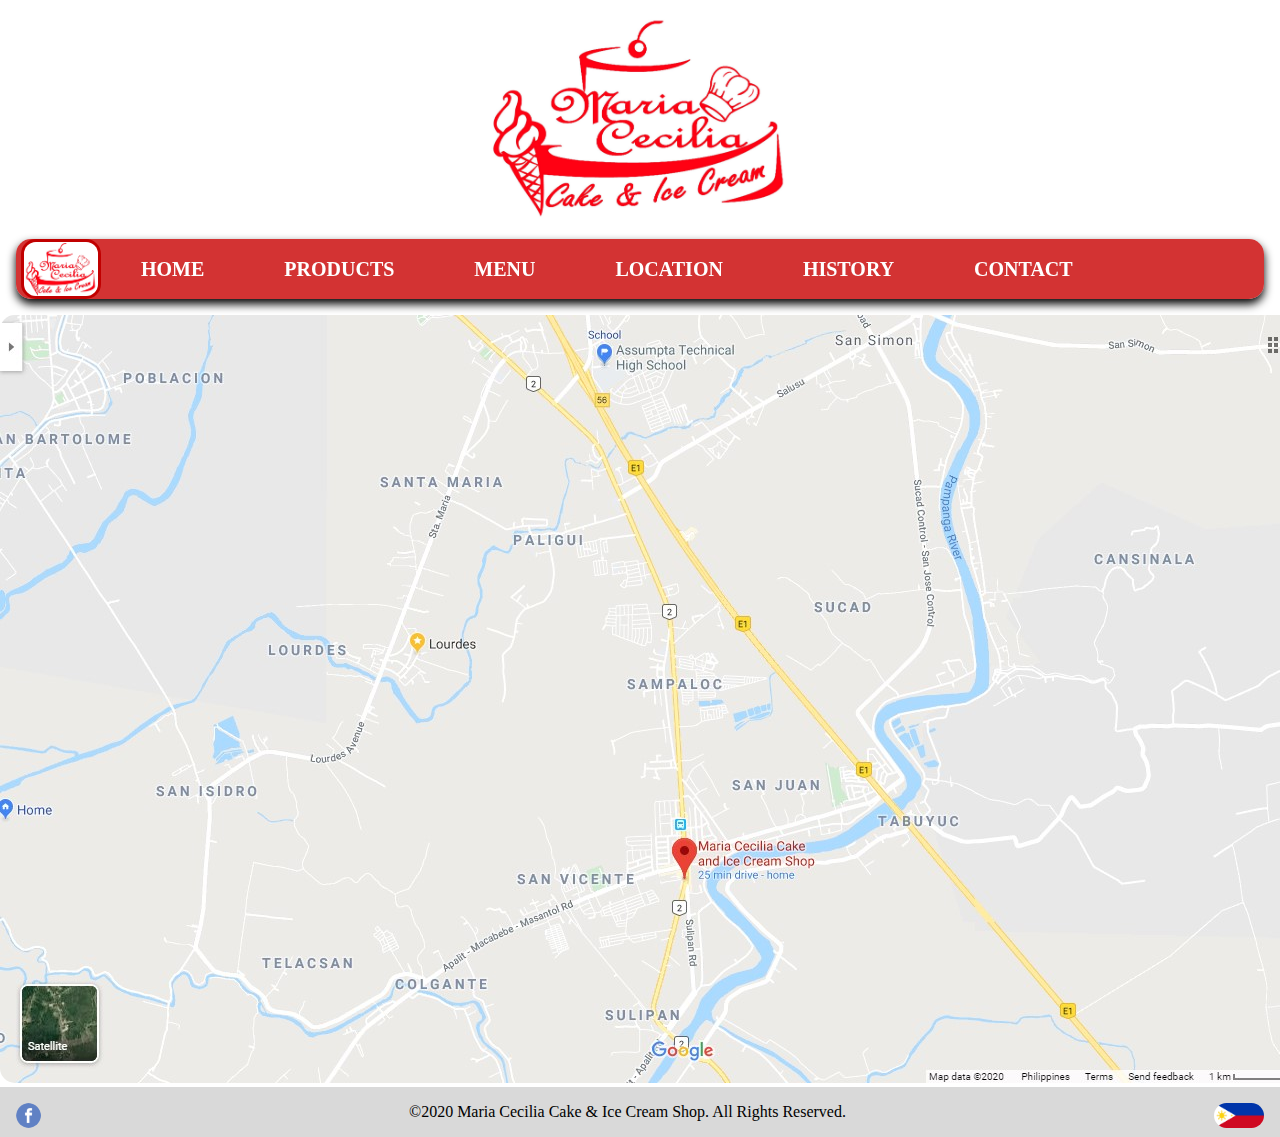
<file: MC Cakes/pages/location.html>
﻿<!DOCTYPE html>
<head>
	<title>Maria Cecilia's</title>
	<meta http-equiv="refresh" content="">
	<link rel="stylesheet" type="text/css" href="../css/index-stylesheet.css">
</head>
<body>
	<div class="postertop"><center>
		<img src="../images/logo.jpg" style="width: 25%;">

		</center>
	</div>
	<div class="topnav">
		<img class="navlogo" src="../images/logo.jpg">
		<ul class="navbar">
			<li><a href="index.html">Home</a></li>
			<li><a href="products.html">Products</a></li>
			<li><a href="menu.html">Menu</a></li>
			<li><a href="location.html">Location</a></li>
			<li><a href="history.html">History</a></li>			
			<li><a href="contact.html">Contact</a></li>
			<li style="float: right;"><a class="order" href="https://www.facebook.com/MariaCeciliacakes/" target="blank">Order Now!</a></li>
		</ul>	
	</div>
	
	<div class="map"><center>
		<img src="../images/MC Map.jpg" alt="map" usemap="#map">
		<map name="map">
  			<area shape="rect" coords="604,458,854,608" alt="mapzoom" href="mapzoom.html">
		</map></center>
	</div>
		
	<div class="footer">

		<div>
			<img src="../images/phflag.png" style="height: 25px; width: *; float: right;">
		</div>
		<div>
			<a href="https://www.facebook.com/MariaCeciliacakes/" target="blank"><img src="../images/fb-icon.png" style="height: 25px; width: *; float: left;"></a>
		</div>
		<div style="text-align: center;" >
		©2020 Maria Cecilia Cake & Ice Cream Shop. All Rights Reserved.
		</div>
	</div>
</body>
<script>
	var slideIndex = 0;
	showSlides();

	function showSlides() {
	  var i;
	  var slides = document.getElementsByClassName("mySlides");
	  var dots = document.getElementsByClassName("dot");
	  for (i = 0; i < slides.length; i++) {
	    slides[i].style.display = "none";  
	  }
	  slideIndex++;
	  if (slideIndex > slides.length) {slideIndex = 1}    
	  for (i = 0; i < dots.length; i++) {
	    dots[i].className = dots[i].className.replace(" active", "");
	  }
	  slides[slideIndex-1].style.display = "block";  
	  dots[slideIndex-1].className += " active";
	  setTimeout(showSlides, 5000); // Change image every 2 seconds
	}
</script>
</html>
</file>
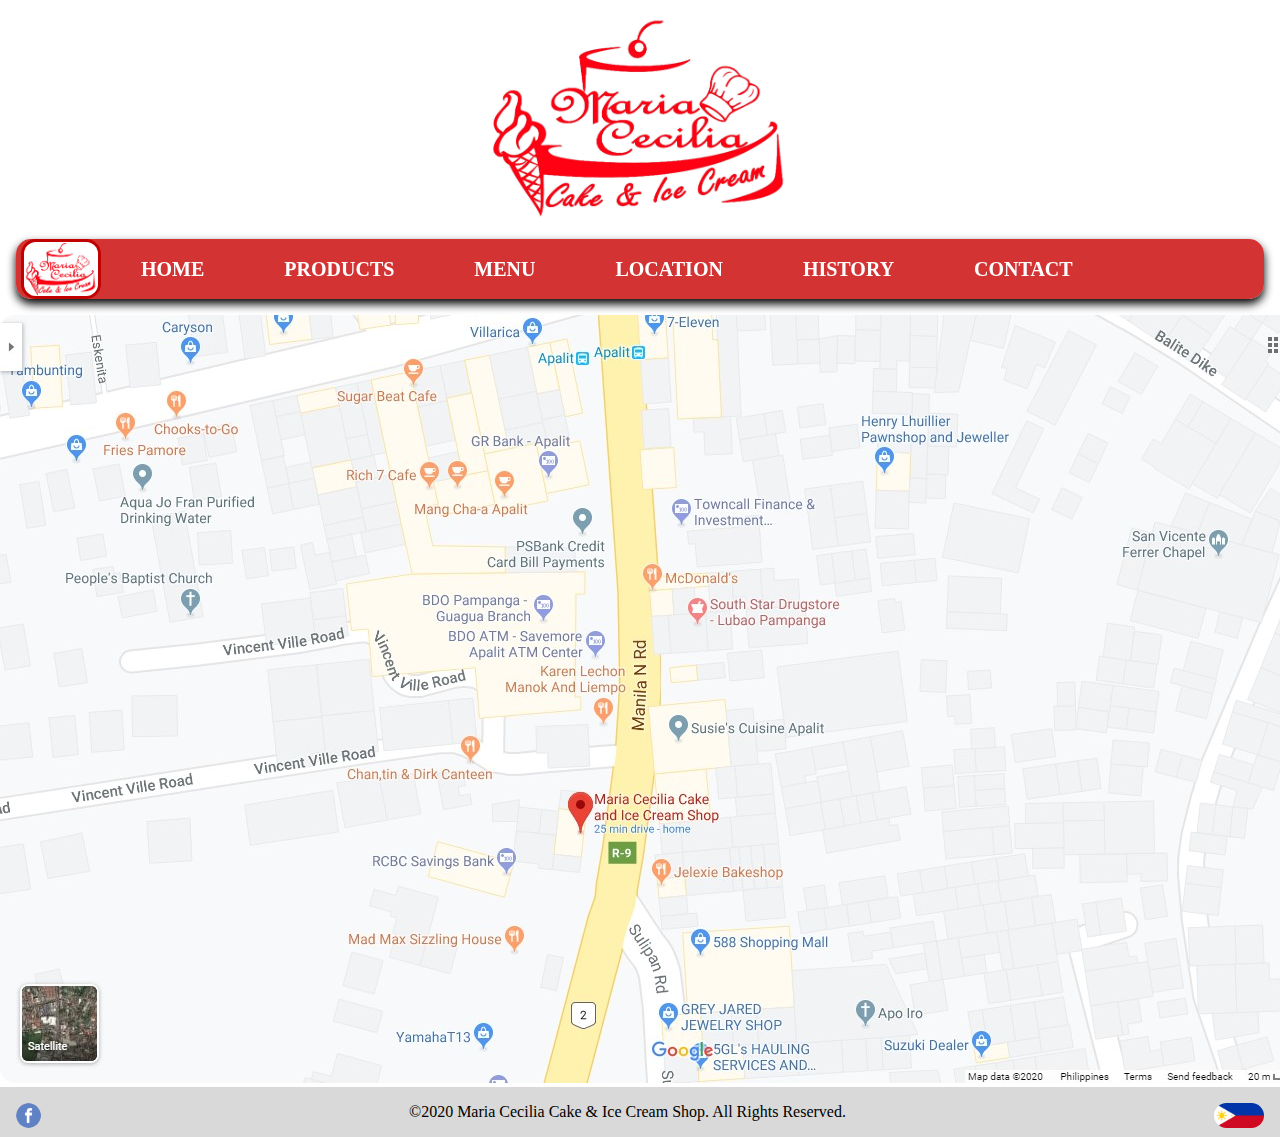
<file: MC Cakes/pages/mapzoom.html>
﻿<!DOCTYPE html>
<head>
	<title>Maria Cecilia's</title>
	<meta http-equiv="refresh" content="">
	<link rel="stylesheet" type="text/css" href="../css/index-stylesheet.css">
</head>
<body>
	<div class="postertop"><center>
		<img src="../images/logo.jpg" style="width: 25%;">

		</center>
	</div>
	<div class="topnav">
		<img class="navlogo" src="../images/logo.jpg">
		<ul class="navbar">
			<li><a href="index.html">Home</a></li>
			<li><a href="products.html">Products</a></li>
			<li><a href="menu.html">Menu</a></li>
			<li><a href="location.html">Location</a></li>
			<li><a href="history.html">History</a></li>			
			<li><a href="contact.html">Contact</a></li>
			<li style="float: right;"><a class="order" href="https://www.facebook.com/MariaCeciliacakes/" target="blank">Order Now!</a></li>
		</ul>	
	</div>
	
	<div class="menu"><center>
		<img src="../images/MC Map zoom.jpg"  alt="map" usemap="#map">
		<map name="map">
  			<area shape="rect" coords="505,415,764,600" alt="High School Bldg." href="streetview.html">
		</map></center>
	</div>
		
	<div class="footer">

		<div>
			<img src="../images/phflag.png" style="height: 25px; width: *; float: right;">
		</div>
		<div>
			<a href="https://www.facebook.com/MariaCeciliacakes/" target="blank"><img src="../images/fb-icon.png" style="height: 25px; width: *; float: left;"></a>
		</div>
		<div style="text-align: center;" >
		©2020 Maria Cecilia Cake & Ice Cream Shop. All Rights Reserved.
		</div>
	</div>
</body>
<script>
	var slideIndex = 0;
	showSlides();

	function showSlides() {
	  var i;
	  var slides = document.getElementsByClassName("mySlides");
	  var dots = document.getElementsByClassName("dot");
	  for (i = 0; i < slides.length; i++) {
	    slides[i].style.display = "none";  
	  }
	  slideIndex++;
	  if (slideIndex > slides.length) {slideIndex = 1}    
	  for (i = 0; i < dots.length; i++) {
	    dots[i].className = dots[i].className.replace(" active", "");
	  }
	  slides[slideIndex-1].style.display = "block";  
	  dots[slideIndex-1].className += " active";
	  setTimeout(showSlides, 5000); // Change image every 2 seconds
	}
</script>
</html>
</file>
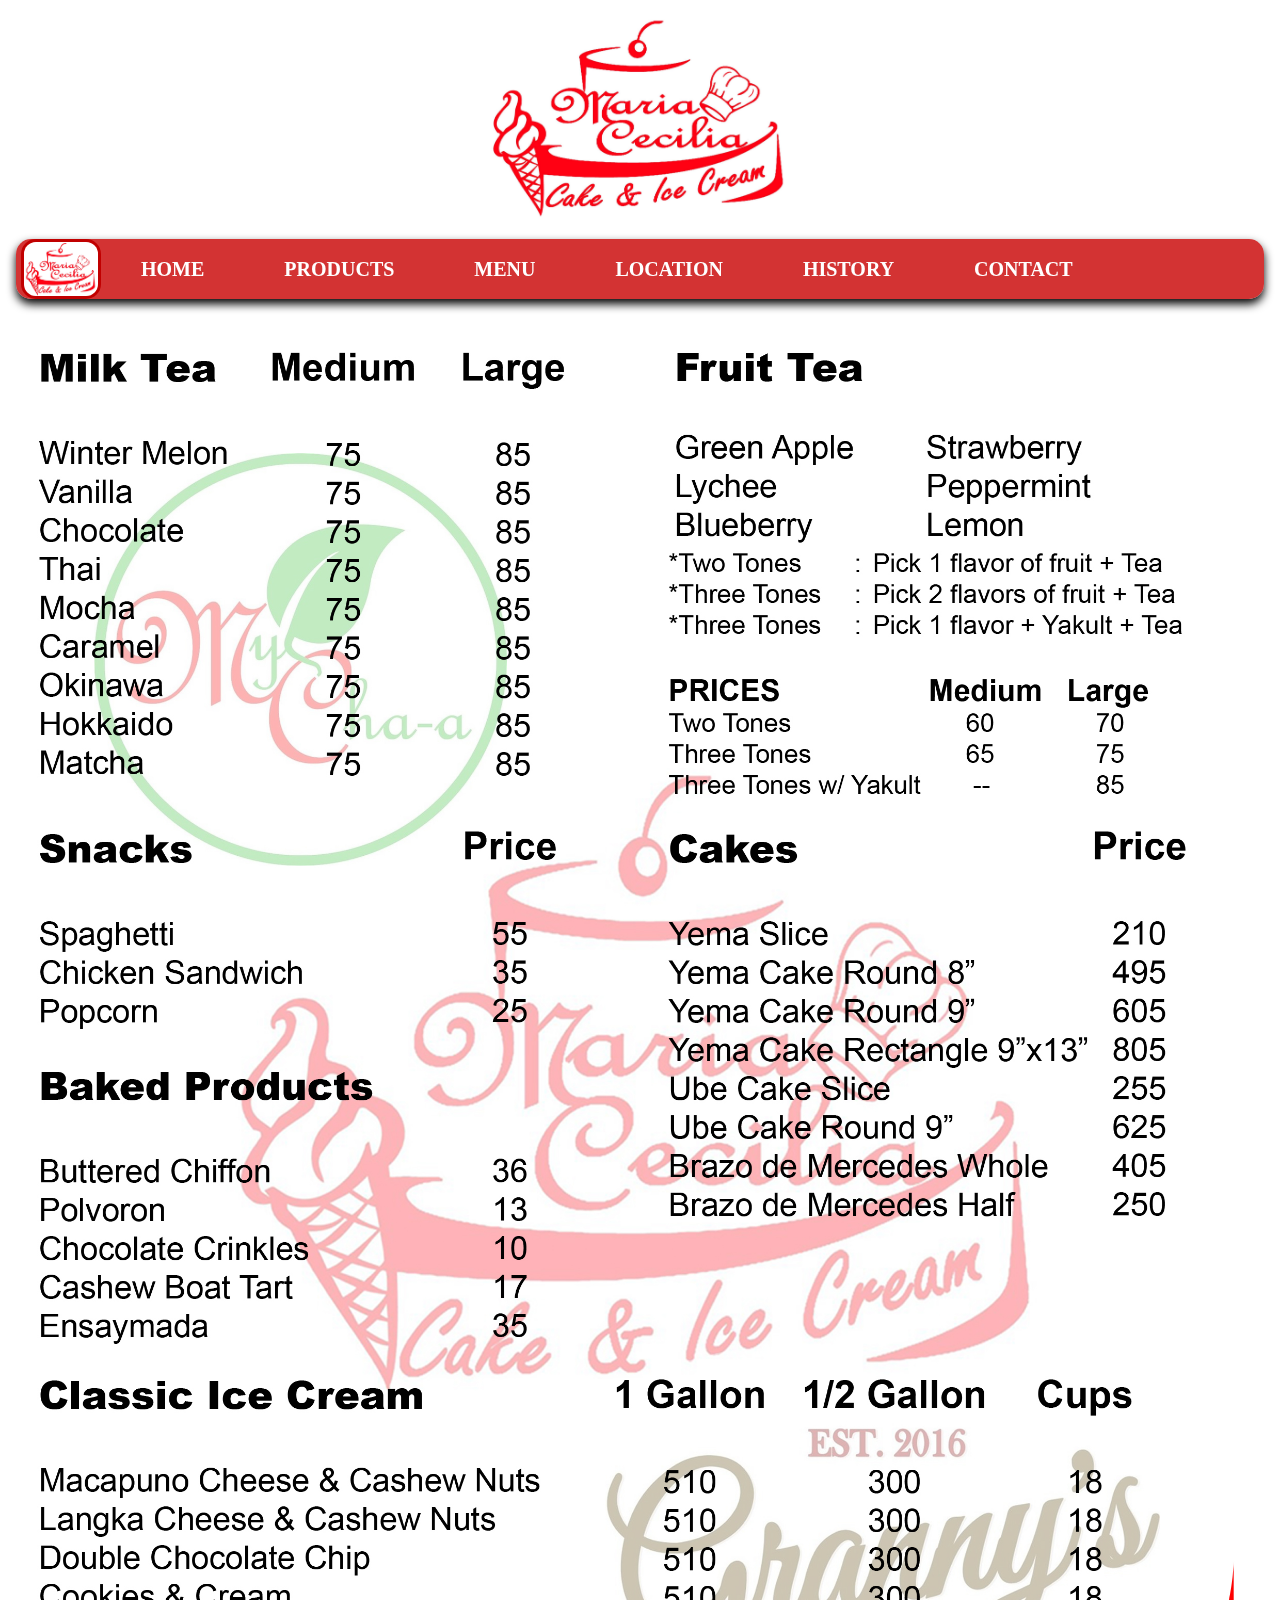
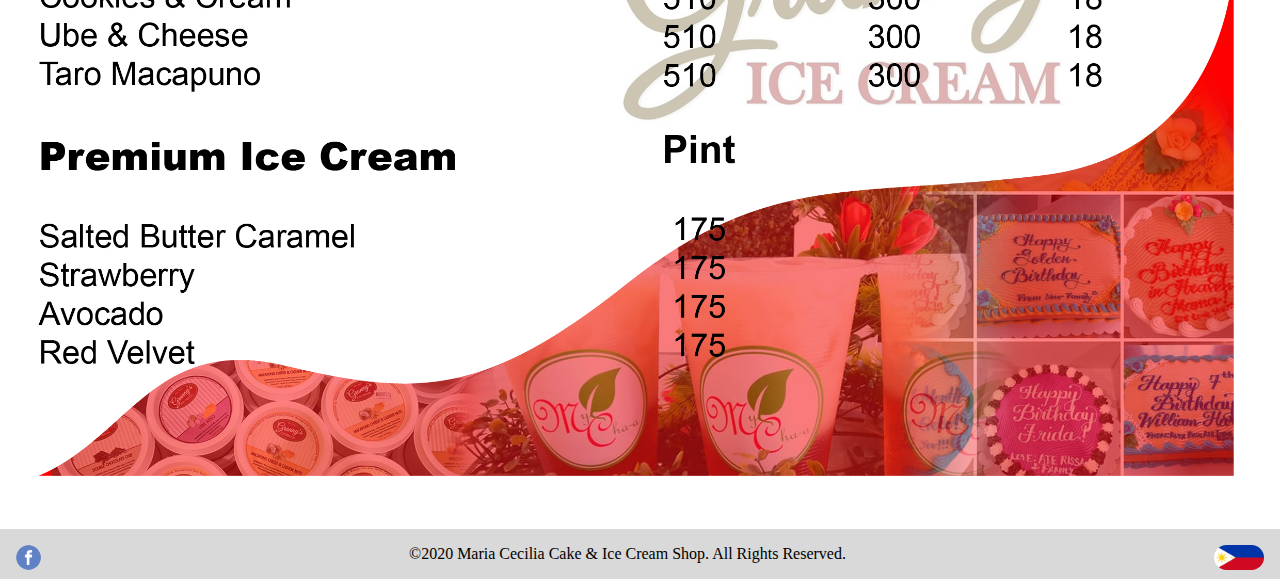
<file: MC Cakes/pages/menu.html>
<!DOCTYPE html>
<head>
	<title>Maria Cecilia's</title>
	<meta http-equiv="refresh" content="">
	<link rel="stylesheet" type="text/css" href="../css/index-stylesheet.css">
</head>
<body>
	<div class="postertop"><center>
		<img src="../images/logo.jpg" style="width: 25%;">
		<!--
		<img src="../images/cakeadtop.jpg" width="100%">
	-->
		</center>
	</div>
	<div class="topnav">
		<img class="navlogo" src="../images/logo.jpg">
		<ul class="navbar">
			<li><a href="index.html">Home</a></li>
			<li><a href="products.html">Products</a></li>
			<li><a href="menu.html">Menu</a></li>
			<li><a href="location.html">Location</a></li>
			<li><a href="history.html">History</a></li>			
			<li><a href="contact.html">Contact</a></li>
			<li style="float: right;"><a class="order" href="https://www.facebook.com/MariaCeciliacakes/" target="blank">Order Now!</a></li>
		</ul>	
	</div>
	
	<div class="menu">
		<img src="../images/menu.jpg" style="width: 100%;">
	</div>
		
	<div class="footer">

		<div>
			<img src="../images/phflag.png" style="height: 25px; width: *; float: right;">
		</div>
		<div>
			<a href="https://www.facebook.com/MariaCeciliacakes/" target="blank"><img src="../images/fb-icon.png" style="height: 25px; width: *; float: left;"></a>
		</div>
		<div style="text-align: center;" >
		©2020 Maria Cecilia Cake & Ice Cream Shop. All Rights Reserved.
		</div>
	</div>
</body>
<script>
	var slideIndex = 0;
	showSlides();

	function showSlides() {
	  var i;
	  var slides = document.getElementsByClassName("mySlides");
	  var dots = document.getElementsByClassName("dot");
	  for (i = 0; i < slides.length; i++) {
	    slides[i].style.display = "none";  
	  }
	  slideIndex++;
	  if (slideIndex > slides.length) {slideIndex = 1}    
	  for (i = 0; i < dots.length; i++) {
	    dots[i].className = dots[i].className.replace(" active", "");
	  }
	  slides[slideIndex-1].style.display = "block";  
	  dots[slideIndex-1].className += " active";
	  setTimeout(showSlides, 5000); // Change image every 2 seconds
	}
</script>
</html>
</file>
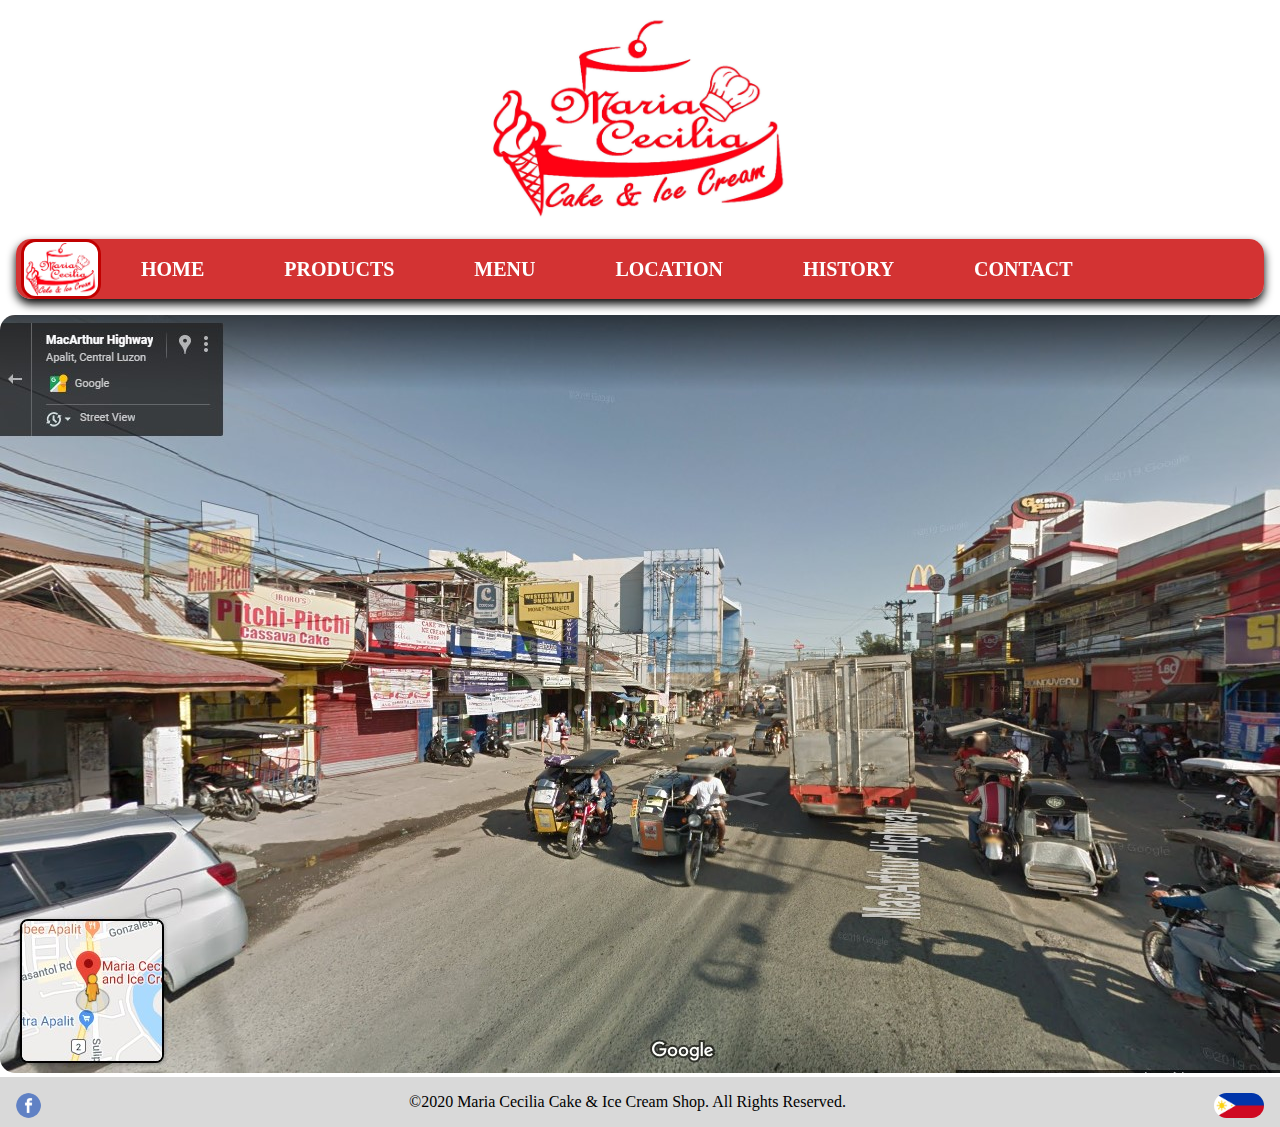
<file: MC Cakes/pages/streetview.html>
﻿<!DOCTYPE html>
<head>
	<title>Maria Cecilia's</title>
	<meta http-equiv="refresh" content="">
	<link rel="stylesheet" type="text/css" href="../css/index-stylesheet.css">
</head>
<body>
	<div class="postertop"><center>
		<img src="../images/logo.jpg" style="width: 25%;">

		</center>
	</div>
	<div class="topnav">
		<img class="navlogo" src="../images/logo.jpg">
		<ul class="navbar">
			<li><a href="index.html">Home</a></li>
			<li><a href="products.html">Products</a></li>
			<li><a href="menu.html">Menu</a></li>
			<li><a href="location.html">Location</a></li>
			<li><a href="history.html">History</a></li>			
			<li><a href="contact.html">Contact</a></li>
			<li style="float: right;"><a class="order" href="https://www.facebook.com/MariaCeciliacakes/" target="blank">Order Now!</a></li>
		</ul>	
	</div>
	
	<div class="menu"><center>
		<img src="../images/streetview 3.jpg"  alt="map" usemap="#map">
		<map name="map">
  			<area shape="rect" coords="1,1,1363,126" alt="mapzoom" href="location.html">
		</map></center>
	</div>
		
	<div class="footer">

		<div>
			<img src="../images/phflag.png" style="height: 25px; width: *; float: right;">
		</div>
		<div>
			<a href="https://www.facebook.com/MariaCeciliacakes/" target="blank"><img src="../images/fb-icon.png" style="height: 25px; width: *; float: left;"></a>
		</div>
		<div style="text-align: center;" >
		©2020 Maria Cecilia Cake & Ice Cream Shop. All Rights Reserved.
		</div>
	</div>
</body>
<script>
	var slideIndex = 0;
	showSlides();

	function showSlides() {
	  var i;
	  var slides = document.getElementsByClassName("mySlides");
	  var dots = document.getElementsByClassName("dot");
	  for (i = 0; i < slides.length; i++) {
	    slides[i].style.display = "none";  
	  }
	  slideIndex++;
	  if (slideIndex > slides.length) {slideIndex = 1}    
	  for (i = 0; i < dots.length; i++) {
	    dots[i].className = dots[i].className.replace(" active", "");
	  }
	  slides[slideIndex-1].style.display = "block";  
	  dots[slideIndex-1].className += " active";
	  setTimeout(showSlides, 5000); // Change image every 2 seconds
	}
</script>
</html>
</file>
<file: MC Cakes/css/index-stylesheet.css>
body{
	padding: 0px;
	margin: 0px;
	background: #ffffff;
	position: relative;
}
.postertop{
	position: relative;
	margin: 1em;
	align: center;
}
img{
	opacity: ;
	border-radius: 15px;
}
.topnav{
	box-shadow: 0px 5px 10px #000000;
	z-index: 10;
  	position: -webkit-sticky;
  	position: sticky;
  	top: 0;
  	vertical-align: center;
  	background-color: #c10000;
  	border-radius: 15px;
  	margin: 1em;
  	background: rgba(200, 0, 0, 0.8);
}
.navlogo{
	float:left;
	height: 60px;
	width: 80px;
	border-style: solid;
	border-color: #c10000;
	border-radius: 15px;
	margin-left: 5px;
}

.topnav > ul {
  	list-style-type: none;
 	margin: 0;
 	padding: 0;
  	overflow: hidden;
 	height: 60px;
 	line-height: 60px;
 	text-transform: uppercase;
 	font-weight: bold;
}
ul li+li:before {
  padding: 15px;
  color: black;
  content: " ";
}
li:before {
  padding: 15px;
  color: black;
  content: " ";
}
li:after {
  padding: 15px;
  color: black;
  content: " ";
}

li {
  	float: left;
}

li a {
  	display: inline;
  	color: white;
  	text-align: center;
  	padding: 10px;
  	text-decoration: none;
  	font-family: Segoe ui;
  	font-size: 20px;
  	border-radius: 10px;
}


li a:hover {
  background-color: #c10000;
  border-radius: 10px;
  border-style: solid;
  border-color: #ffffff;
  padding: 7px;
  color: #ffffff;
}

.topnav > li a:active {
  background-color: #ffffff;
  color: #c10000;
  border-radius: 10px;
  padding: 8px;
  font-weight: bold;
}
.order{
  	background-color: #ffffff;
  	color: #c10000;
 	border-radius: 10px;
  	padding: 8px;
  	font-weight: bold;

}

.wrapper > div{
	background-color: #ff4949;
	padding: 1em;
	border-radius: 15px;
	box-shadow: 5px 5px 10px #000000;
}

.wrapper{
	margin: 1em;
	display: grid;
	grid-template-columns: 1fr 1fr 1fr 1fr;
	grid-gap: 1em;
	grid-auto-rows: minmax(50px, auto);
}
.slides{
	grid-column: 1/span 3;
	grid-row: 1/span 2;
}





* {box-sizing:border-box}

.slideshow-container {
  max-width: 950px;
  position: relative;
  margin: auto;
}

.mySlides {
  display: none;
}

.prev, .next {
  cursor: pointer;
  position: absolute;
  top: 50%;
  width: auto;
  margin-top: -22px;
  padding: 16px;
  color: white;
  font-weight: bold;
  font-size: 18px;
  transition: 0.6s ease;
  border-radius: 0 3px 3px 0;
  user-select: none;
}

.next {
  right: 0;
  border-radius: 3px 0 0 3px;
}


.prev:hover, .next:hover {
  background-color: rgba(0,0,0,0.8);
}



.dot {
  cursor: pointer;
  height: 15px;
  width: 15px;
  margin: 0 2px;
  background-color: #bbb;
  border-radius: 50%;
  display: inline-block;
  transition: background-color 0.6s ease;
}

.active, .dot:hover {
  background-color: #717171;
}


.fade {
  -webkit-animation-name: fade;
  -webkit-animation-duration: 1.5s;
  animation-name: fade;
  animation-duration: 1s;
}

@-webkit-keyframes fade {
  from {opacity: .4}
  to {opacity: 1}
}

@keyframes fade {
  from {opacity: .4}
  to {opacity: 1}
}











.cakes{
	grid-column: 4/span 1;
	grid-row: 1/span 1;
	font-family: arial;
	color: #ffffff;
	font-size: 20px;
	text-transform: uppercase;
}

.pastries{
	grid-column: 4/span 1;
	grid-row: 2/span 1;

	font-family: arial;
	color: #ffffff;
	font-size: 20px;
	text-transform: uppercase;
}

.mychaa{
	grid-column: 4/span 1;
	grid-row: 3/span 1;

	font-family: arial;
	color: #ffffff;
	font-size: 20px;
	text-transform: uppercase;
}

.footline{
	grid-column: 1/span 3;
	grid-row: 3/span 1;
	font-family: arial;
	color: #ffffff;
	font-size: 20px;
	text-transform: uppercase;
}
.nest{
	display: grid;
	grid-template-columns: 1fr 1fr 1fr 1fr;
	grid-gap: 1em;
	grid-auto-rows: minmax(50px, auto);
}
.ads{
	grid-column: 1/span 4;
	grid-row: 4/span 1;
	font-family: arial;
	color: #ffffff;
	font-size: 20px;
	text-transform: uppercase;
	font-weight: bold;
}
.footer{
	background-color: #d9d9d9;
	height: 50px;
	padding: 1em;
	font-family: segoe ui;
	box-shadow: 0px 0px 0px;
}

.grid-container{
	position: relative;
	display: grid;
	grid-template-columns: auto auto auto;
	grid-auto-rows: minmax(500px,auto);
	grid-gap: 1em;
	margin: 1em;
}
.grid-container > div{
	background-color: #ff4949;
	border-radius: 10px;
	padding: 1em;
	align-items: center;
	text-align: center;
	overflow: hidden;
	box-shadow: 5px 5px 10px #000000;
}
h1{
 	font-family: arial;
 	background-color: #ffffff;
 	border-radius: 10px;
 }

.history{
	float:left;
	color: #ffffff;
	text-shadow: 5px 5px 10px #000000;
	font-family: Arial;
	font-size: 190%;
	text-indent: 50px;
	text-align: justify;
	background: url(../videos/MCcakes.mp4);
	
}
.contacts{
 	color: #ffffff;
	text-shadow: 5px 5px 10px #000000;
	font-family: Arial;
	font-size: 900%;

	text-align: justify;
	font-weight: bold;
	font-style: italic;
	text-transform: uppercase;
}
.list{
 	color: #ffffff;
	text-shadow: 5px 5px 10px #000000;
	font-family: Arial;
	font-size: 190%;
	text-indent: 50px;
	text-align: justify;
	font-weight: bold;
	font-style: italic;
p{
	text-indent: 50px;
}
.map{
	align-items:center;
}
.sched{
	color: #ffffff;
	text-shadow: 5px 5px 10px #000000;
	font-family: Arial;
	font-size: 500%;
	text-align: left;
	font-weight: bold;
	font-style: italic;
	text-transform: uppercase;
}
</file>
